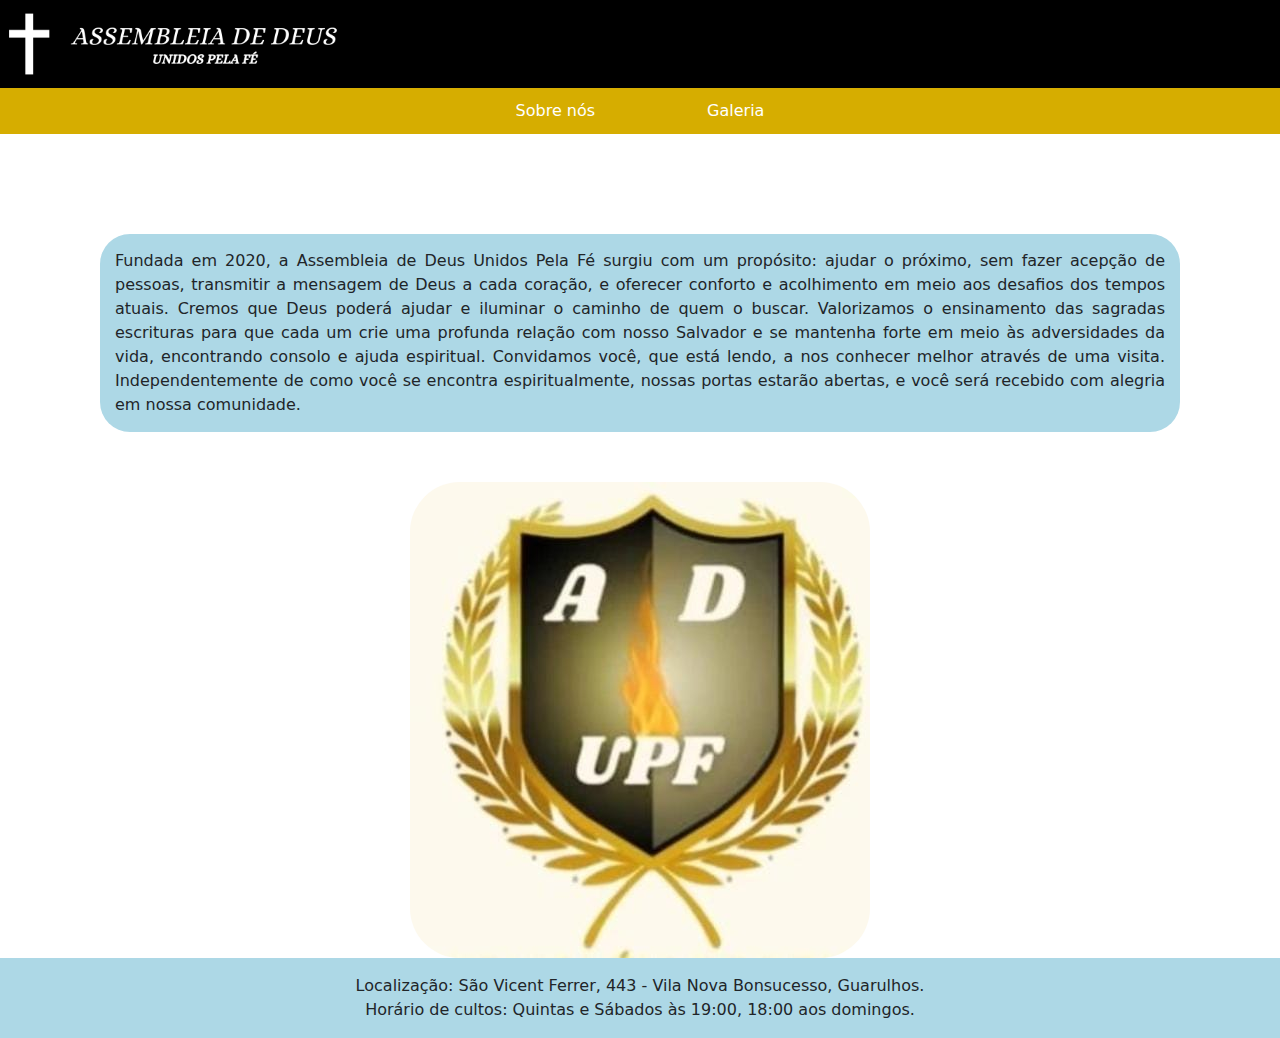
<file: sobrenos.html>
<!DOCTYPE html>
<html lang="pt-br">
<head>
    <meta charset="UTF-8">
    <meta name="viewport" content="width=device-width, initial-scale=1.0">
    <link rel="stylesheet" href="sobrenos.css">
    <link rel="icon" href="imagens/UPF.png" type="UPF/png">
    <link rel="preconnect" href="https://fonts.googleapis.com">
    <link rel="preconnect" href="https://fonts.gstatic.com" crossorigin>
    <link href="https://fonts.googleapis.com/css2?family=Oswald:wght@200..700&display=swap" rel="stylesheet">
    <link href="https://cdn.jsdelivr.net/npm/bootstrap@5.3.3/dist/css/bootstrap.min.css" rel="stylesheet" integrity="sha384-QWTKZyjpPEjISv5WaRU9OFeRpok6YctnYmDr5pNlyT2bRjXh0JMhjY6hW+ALEwIH" crossorigin="anonymous">

    <title>UPF - MENU</title>
</head>
<body>
    <header class="header">
        <a href="index.html"><img src="imagens/UPF logo.png" alt="Logo" class="logo"></a>
    </header>



    <nav class="menu" id="menu"> <!--Aqui é a barra de menu-->
        <ul>
            <li><a href="">Sobre nós</a></li>
            <li><a href="galeria.html">Galeria</a></li>
        </ul>
    </nav>




    <section class="his">
        Fundada em 2020, a Assembleia de Deus Unidos Pela Fé surgiu com um propósito: ajudar o próximo,
        sem fazer acepção de pessoas, transmitir a mensagem de Deus a cada coração,
         e oferecer conforto e acolhimento em meio aos desafios dos tempos atuais.
        Cremos que Deus poderá ajudar e iluminar o caminho de quem o buscar.
        Valorizamos o ensinamento das sagradas escrituras para que cada um crie
        uma profunda relação com nosso Salvador e se mantenha forte em meio às adversidades da vida,
        encontrando consolo e ajuda espiritual. Convidamos você, que está lendo,
        a nos conhecer melhor através de uma visita. Independentemente de como você se encontra espiritualmente,
        nossas portas estarão abertas, e você será recebido com alegria em nossa comunidade.
    </section>

    <img class="logodaupf" src="imagens/UPFLOGO original.jpg" alt="Logo da UPF">
        <footer class="footer">Localização: São Vicent Ferrer, 443 - Vila Nova Bonsucesso, Guarulhos.<br>
      Horário de cultos: Quintas e Sábados às 19:00, 18:00 aos domingos.
    </footer> <!--Rodapé-->
</body>
</html>
</file>
<file: sobrenos.css>
body
{
    background: rgb(255, 255, 231);
    margin: 0;
    padding: 0;
}



/*O menu vai aqui*/
.header
{
    background-color: black;
    text-align: left;
}

.menu ul, .menu li /*menu*/
{
    padding: 1px;
    margin: 0;
}
.menu ul
{
    display: flex;
    align-items: center;
    background: rgb(214, 173, 0);
    list-style: none;
    width: 100%;
    padding: 0;
    justify-content: center;
}
.menu li {
    position: relative;
    width: auto;
    margin: 0 30px;
    align-items: center;
}

.menu li:hover {
    outline: 1px solid rgb(255, 255, 255); 
}
.menu a:hover
{
    color: red;
}
.menu a
{
    background: rgb(214, 173, 0);
    color: #FFFFFF;
    display: block;
    text-align: center;
    text-decoration: none;
    padding: 10px 25px;
}



.logo
{
    display:inline-block;
    margin: 0px;
    width: 350px;
    padding: 0px;
}


.miss, .vis, .val
{
    background-color: gray;
}


.his
{
    background: rgb(173, 216, 230);
    border-radius: 30px;
    margin-left: 100px;
    margin-right: 100px;
    margin-bottom: 50px;
    margin-top: 100px;
    word-wrap: break-word;
    overflow-wrap: break-word;
    text-align: center;
    text-align: justify;
    padding: 15px;
}


.logodaupf
{
    border-radius: 50px;
    justify-content: center;
    display: flex;
    margin: auto;
}


.footer
{
    position: relative;
    right: 0;
    left: 0;
    bottom: 0;
    padding: 1rem;
    text-align: center;
    background-color: rgb(173, 216, 230);
}
</file>
